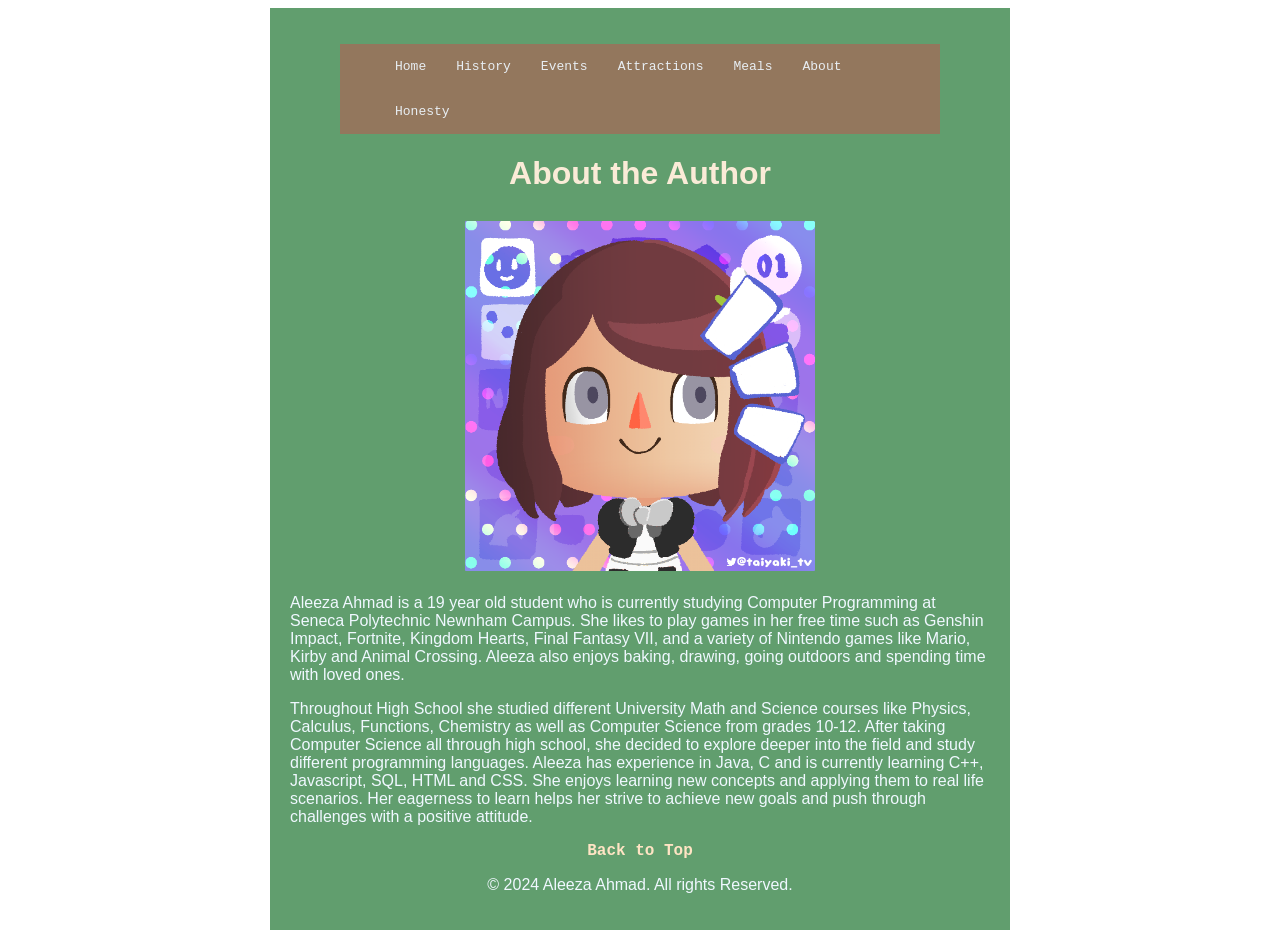
<file: src/about.html>
<!-- Create your About page here. Tell us about the author (you!) -->
<!doctype html>
<html lang="en-ca">

<head>
  <meta charset="UTF-8" />
  <link rel="stylesheet" href="./styles.css" />
  <meta name="viewport" content="width=device-width, initial-scale=1.0" />
  <title>About</title>
  <link rel="icon" href="./images/leaf_icon.png" type="./image/icon type" />
</head>

<body>
  <header>
    <nav class="navbar">
      <ul>
        <li><a href="./index.html">Home</a></li>
        <li><a href="./history.html">History</a></li>
        <li><a href="./events.html">Events</a></li>
        <li><a href="./attractions.html">Attractions</a></li>
        <li><a href="./food.html">Meals</a></li>
        <li><a href="./about.html">About</a></li>
        <li><a href="./honesty.html">Honesty</a></li>
      </ul>
    </nav>
  </header>
  <h1>About the Author</h1>

  <img class="about-img" src="./images/am_player.png" alt="Image of Aleeza as an Animal Crossing Player" />

  <p>
    Aleeza Ahmad is a 19 year old student who is currently studying Computer Programming at Seneca
    Polytechnic Newnham Campus. She likes to play games in her free time such as Genshin Impact,
    Fortnite, Kingdom Hearts, Final Fantasy VII, and a variety of Nintendo games like Mario, Kirby
    and Animal Crossing. Aleeza also enjoys baking, drawing, going outdoors and spending time with
    loved ones.
  </p>
  <p>
    Throughout High School she studied different University Math and Science courses like Physics,
    Calculus, Functions, Chemistry as well as Computer Science from grades 10-12. After taking
    Computer Science all through high school, she decided to explore deeper into the field and
    study different programming languages. Aleeza has experience in Java, C and is currently
    learning C++, Javascript, SQL, HTML and CSS. She enjoys learning new concepts and applying
    them to real life scenarios. Her eagerness to learn helps her strive to achieve new goals and
    push through challenges with a positive attitude.
  </p>
</body>
<footer>
  <a href="#">Back to Top</a>
  <p>&copy; 2024 Aleeza Ahmad. All rights Reserved.</p>
</footer>

</html>
</file>
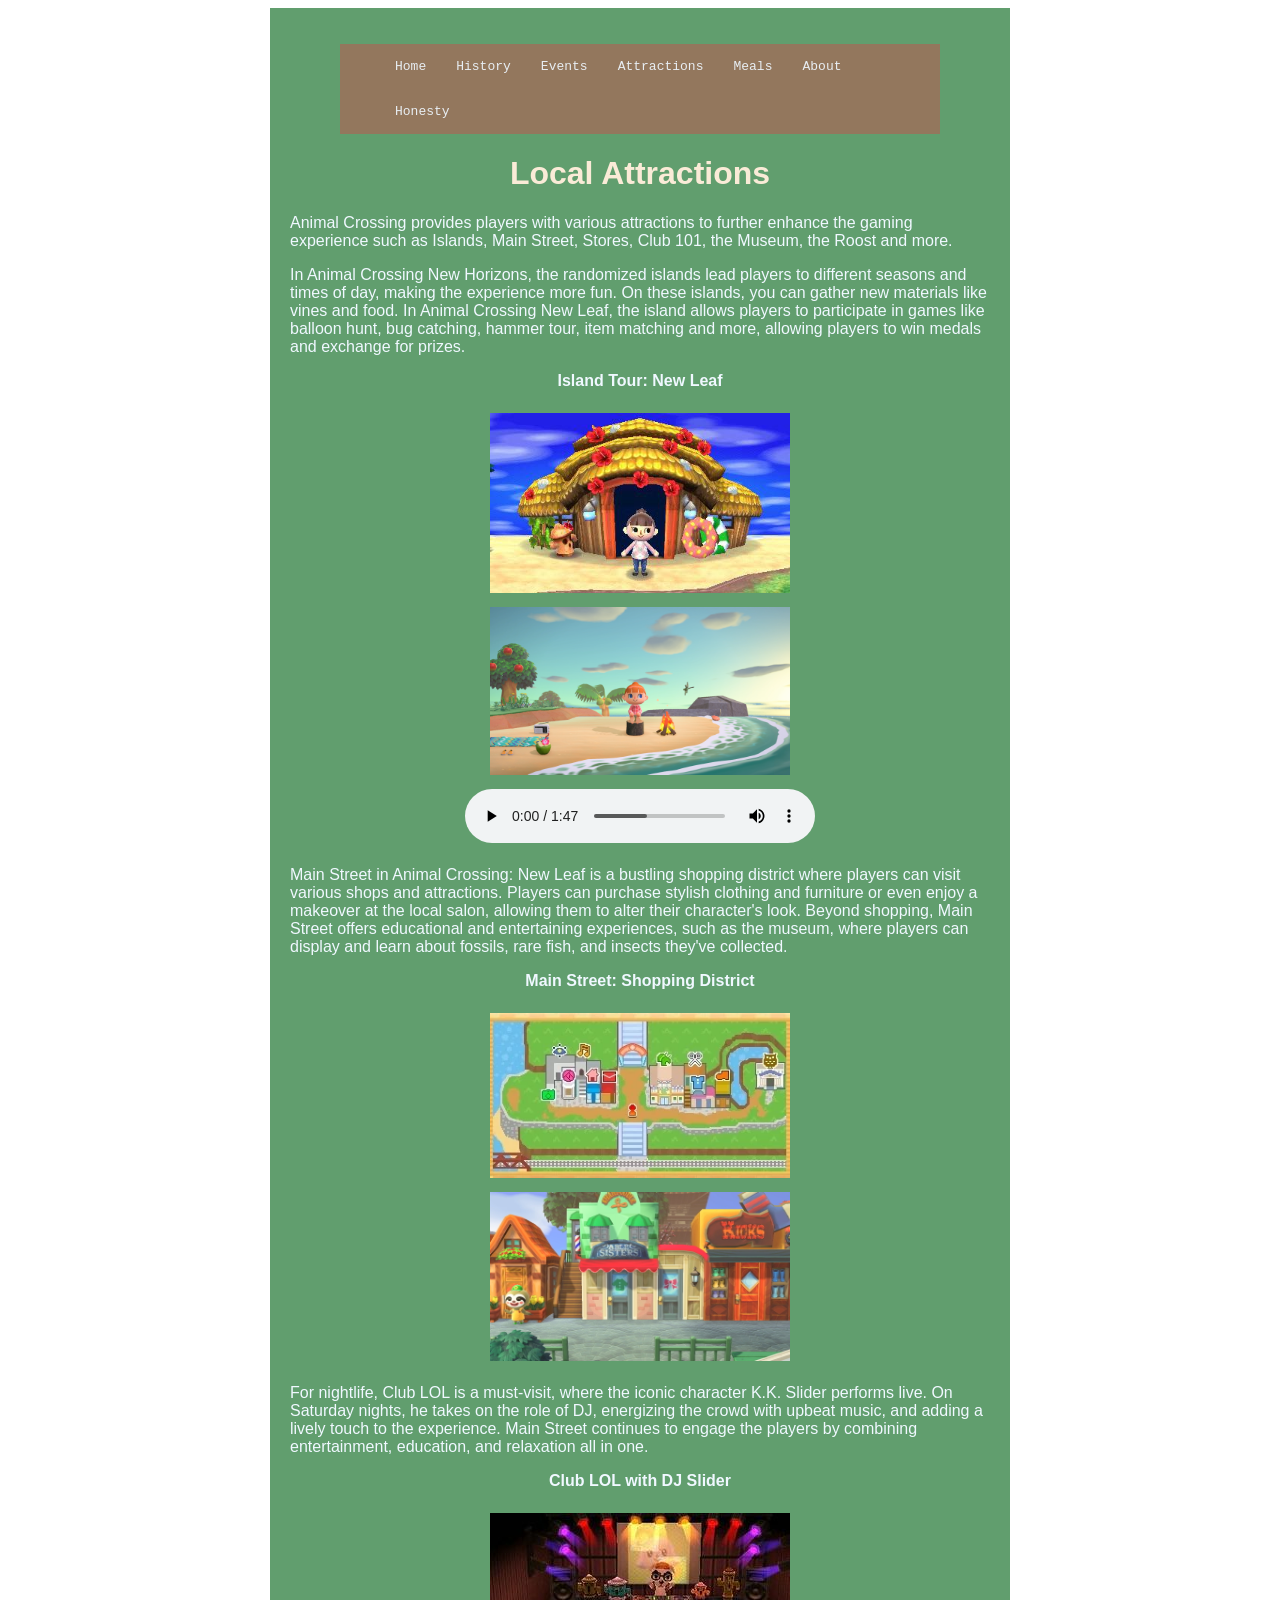
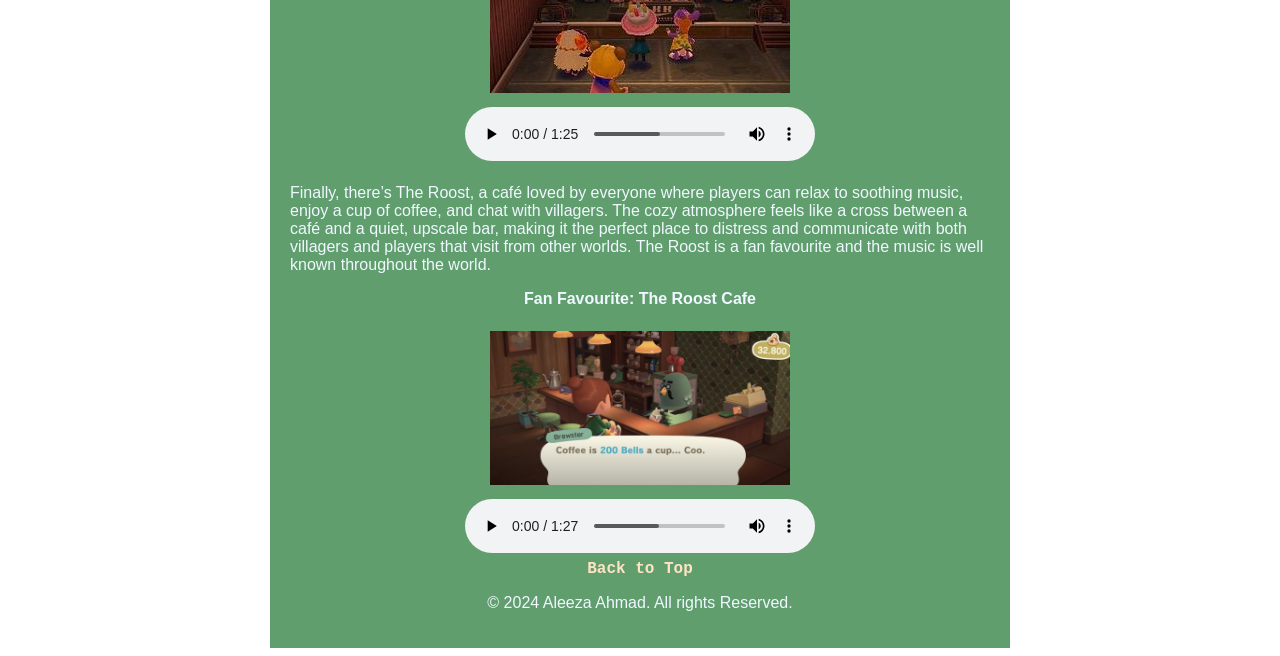
<file: src/attractions.html>
<!doctype html>
<html lang="en-ca">

<head>
  <meta charset="UTF-8" />
  <link rel="stylesheet" href="./styles.css" />
  <meta name="viewport" content="width=device-width, initial-scale=1.0" />
  <title>Animal Crossing Attractions</title>
  <link rel="icon" href="./images/leaf_icon.png" type="./image/icon type" />
</head>

<body>
  <header>
    <nav class="navbar">
      <ul>
        <li><a href="./index.html">Home</a></li>
        <li><a href="./history.html">History</a></li>
        <li><a href="./events.html">Events</a></li>
        <li><a href="./attractions.html">Attractions</a></li>
        <li><a href="./food.html">Meals</a></li>
        <li><a href="./about.html">About</a></li>
        <li><a href="./honesty.html">Honesty</a></li>
      </ul>
    </nav>
  </header>
  <h1>Local Attractions</h1>
  <section class="attractions">
    <p>
      Animal Crossing provides players with various attractions to further enhance the gaming
      experience such as Islands, Main Street, Stores, Club 101, the Museum, the Roost and more.
    </p>

    <p>
      In Animal Crossing New Horizons, the randomized islands lead players to different seasons
      and times of day, making the experience more fun. On these islands, you can gather new
      materials like vines and food. In Animal Crossing New Leaf, the island allows players to
      participate in games like balloon hunt, bug catching, hammer tour, item matching and more,
      allowing players to win medals and exchange for prizes.
    </p>
    <p class="img-caption">Island Tour: New Leaf</p>
    <img src="./images/island.jpg" alt="Image of Island Tour 1" />
    <img src="./images/island2.png" alt="Image of Island Tour 2" />
    <audio controls>
      <source src="./Tortimer Island (Day) - Animal Crossing_ New Leaf.mp3" type="audio/mpeg" />
    </audio>
    <p>
      Main Street in Animal Crossing: New Leaf is a bustling shopping district where players can
      visit various shops and attractions. Players can purchase stylish clothing and furniture or
      even enjoy a makeover at the local salon, allowing them to alter their character's look.
      Beyond shopping, Main Street offers educational and entertaining experiences, such as the
      museum, where players can display and learn about fossils, rare fish, and insects they've
      collected.
    </p>
    <p class="img-caption">Main Street: Shopping District</p>

    <img src="./images/Main_street1.webp" alt="Main Street" />
    <img src="./images/main_street2.jpg_large" alt="Main Street 2" />

    <p>
      For nightlife, Club LOL is a must-visit, where the iconic character K.K. Slider performs
      live. On Saturday nights, he takes on the role of DJ, energizing the crowd with upbeat
      music, and adding a lively touch to the experience. Main Street continues to engage the
      players by combining entertainment, education, and relaxation all in one.
    </p>
    <p class="img-caption">Club LOL with DJ Slider</p>

    <img src="./images/clublol.jpg" alt="Club  LOL" />
    <audio controls>
      <source src="./Club LOL - Animal Crossing_ New Leaf.mp3" type="audio/mpeg" />
    </audio>

    <p>
      Finally, there’s The Roost, a café loved by everyone where players can relax to soothing
      music, enjoy a cup of coffee, and chat with villagers. The cozy atmosphere feels like a
      cross between a café and a quiet, upscale bar, making it the perfect place to distress and
      communicate with both villagers and players that visit from other worlds. The Roost is a fan
      favourite and the music is well known throughout the world.
    </p>
    <p class="img-caption">Fan Favourite: The Roost Cafe</p>

    <img src="./images/roost_image.webp" alt="Roost Cafe" />
    <audio controls>
      <source src="./The Roost  Animal Crossing New Horizons OST.mp3" type="audio/mpeg" />
    </audio>
  </section>
</body>
<footer>
  <a href="#">Back to Top</a>
  <p>&copy; 2024 Aleeza Ahmad. All rights Reserved.</p>
</footer>

</html>
</file>
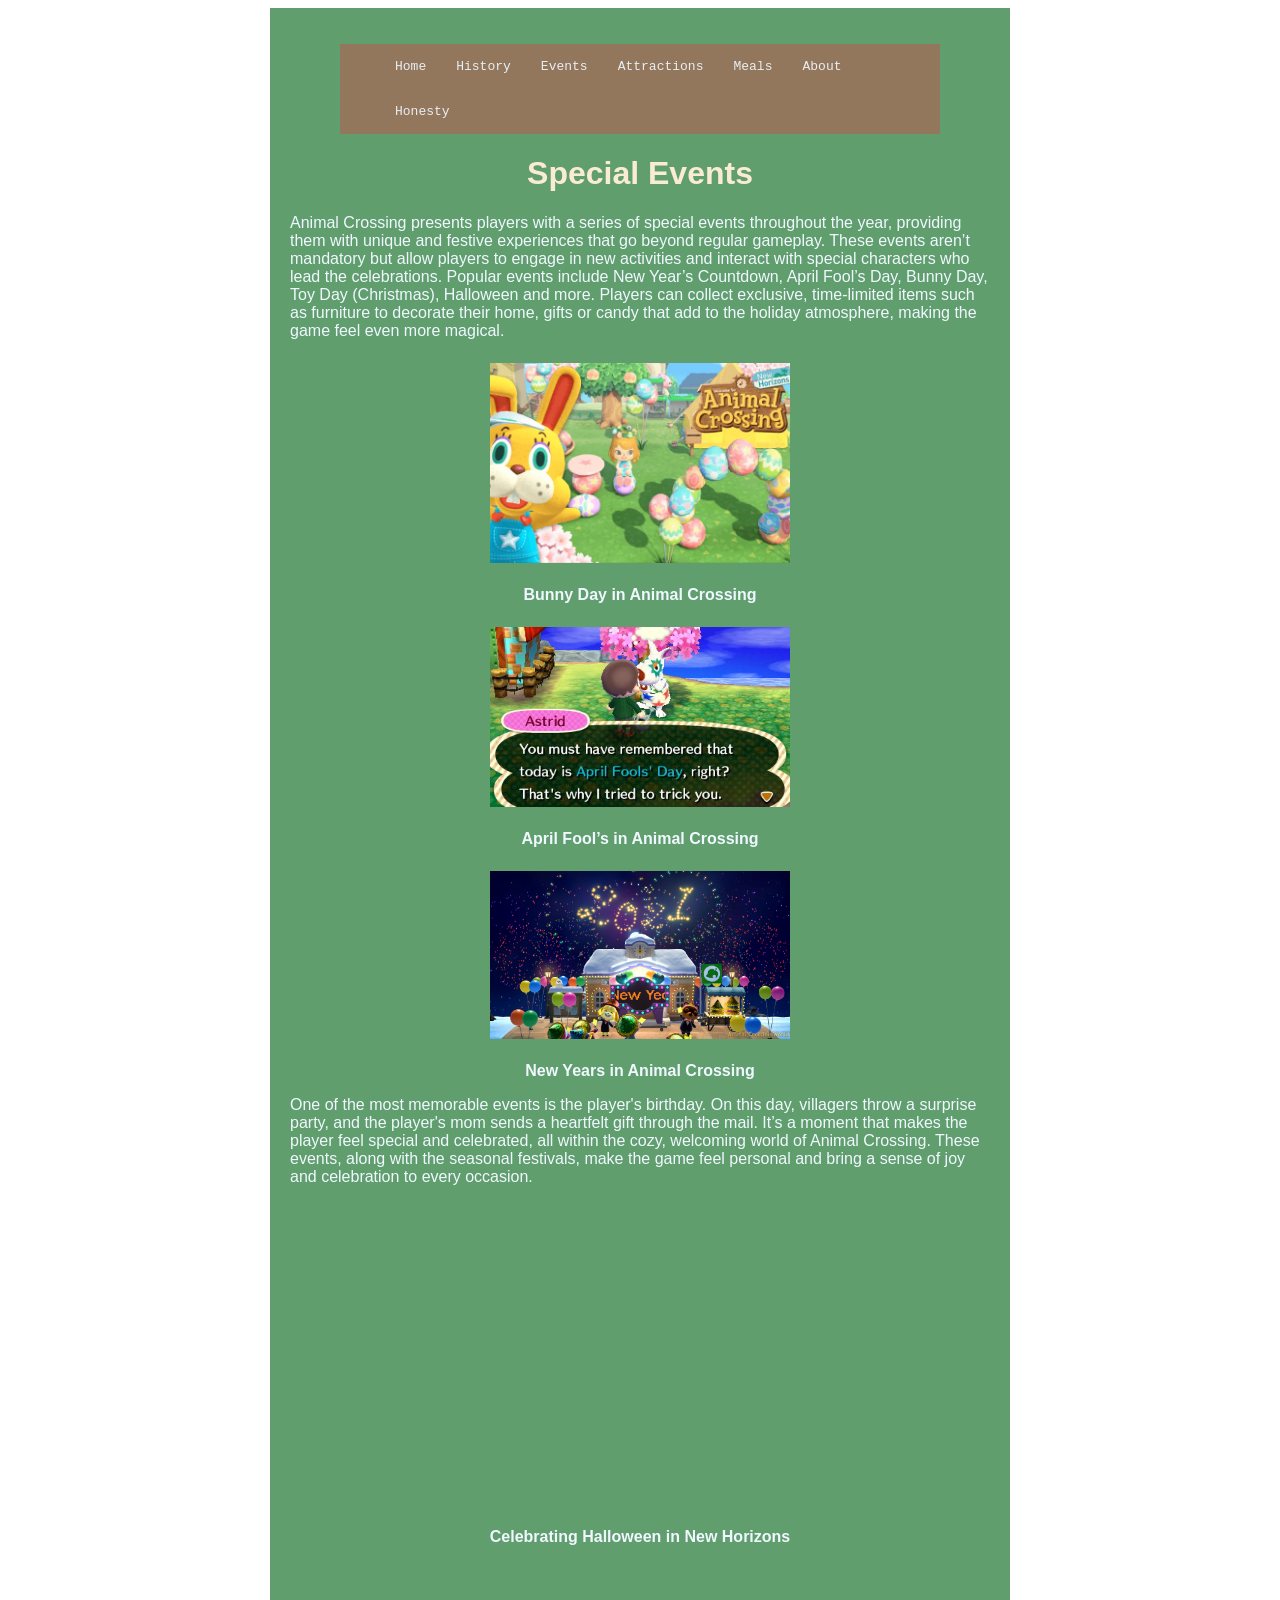
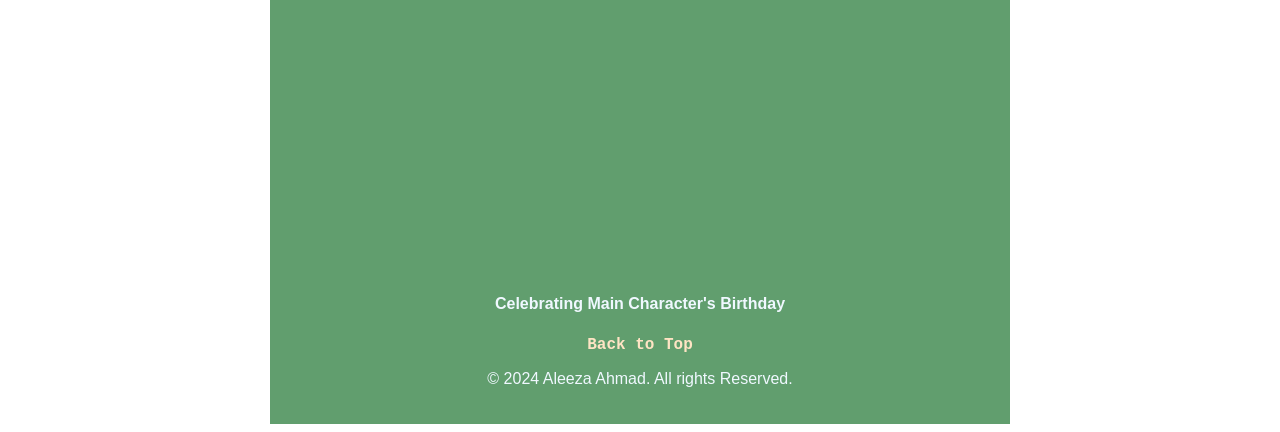
<file: src/events.html>
<!doctype html>
<html lang="en-ca">

<head>
  <meta charset="UTF-8" />
  <link rel="stylesheet" href="./styles.css" />
  <meta name="viewport" content="width=device-width, initial-scale=1.0" />
  <title>Animal Crossing Events</title>
  <link rel="icon" href="./images/leaf_icon.png" type="./image/icon type" />
</head>

<body>
  <header>
    <nav class="navbar">
      <ul>
        <li><a href="./index.html">Home</a></li>
        <li><a href="./history.html">History</a></li>
        <li><a href="./events.html">Events</a></li>
        <li><a href="./attractions.html">Attractions</a></li>
        <li><a href="./food.html">Meals</a></li>
        <li><a href="./about.html">About</a></li>
        <li><a href="./honesty.html">Honesty</a></li>
      </ul>
    </nav>
  </header>
  <h1>Special Events</h1>
  <section class="event">
    <p>
      Animal Crossing presents players with a series of special events throughout the year,
      providing them with unique and festive experiences that go beyond regular gameplay. These
      events aren’t mandatory but allow players to engage in new activities and interact with
      special characters who lead the celebrations. Popular events include New Year’s Countdown,
      April Fool’s Day, Bunny Day, Toy Day (Christmas), Halloween and more. Players can collect
      exclusive, time-limited items such as furniture to decorate their home, gifts or candy that
      add to the holiday atmosphere, making the game feel even more magical.
    </p>

    <img src="./images/bunny_day.png" alt="Bunny Day in Animal Crossing" />
    <p class="img-caption">Bunny Day in Animal Crossing</p>
    <img src="./images/april_fools.jpg" alt="April Fool’s in Animal Crossing" />
    <p class="img-caption">April Fool’s in Animal Crossing</p>
    <img src="./images/new_year.jpg" alt="New Years in Animal Crossing" />
    <p class="img-caption">New Years in Animal Crossing</p>

    <p>
      One of the most memorable events is the player's birthday. On this day, villagers throw a
      surprise party, and the player's mom sends a heartfelt gift through the mail. It’s a moment
      that makes the player feel special and celebrated, all within the cozy, welcoming world of
      Animal Crossing. These events, along with the seasonal festivals, make the game feel
      personal and bring a sense of joy and celebration to every occasion.
    </p>

    <figure>
      <iframe width="560" height="315" src="https://www.youtube.com/embed/rmgN42ewTtE?si=pR4RWNOjRxXmE7Jj"
        title="YouTube video player" frameborder="0" allow="autoplay; encrypted-media; picture-in-picture; web-share"
        referrerpolicy="strict-origin-when-cross-origin" allowfullscreen></iframe>
      <figcaption>Celebrating Halloween in New Horizons</figcaption>
    </figure>
    <figure>
      <iframe width="560" height="315" src="https://www.youtube.com/embed/BD_96dVYw8k?si=TMLzM1CUwkLiiNn1"
        title="YouTube video player" frameborder="0" allow="autoplay; encrypted-media; picture-in-picture; web-share"
        referrerpolicy="strict-origin-when-cross-origin" allowfullscreen></iframe>
      <figcaption>Celebrating Main Character's Birthday</figcaption>
    </figure>
  </section>
</body>
<footer>
  <a href="#">Back to Top</a>
  <p>&copy; 2024 Aleeza Ahmad. All rights Reserved.</p>
</footer>

</html>
</file>
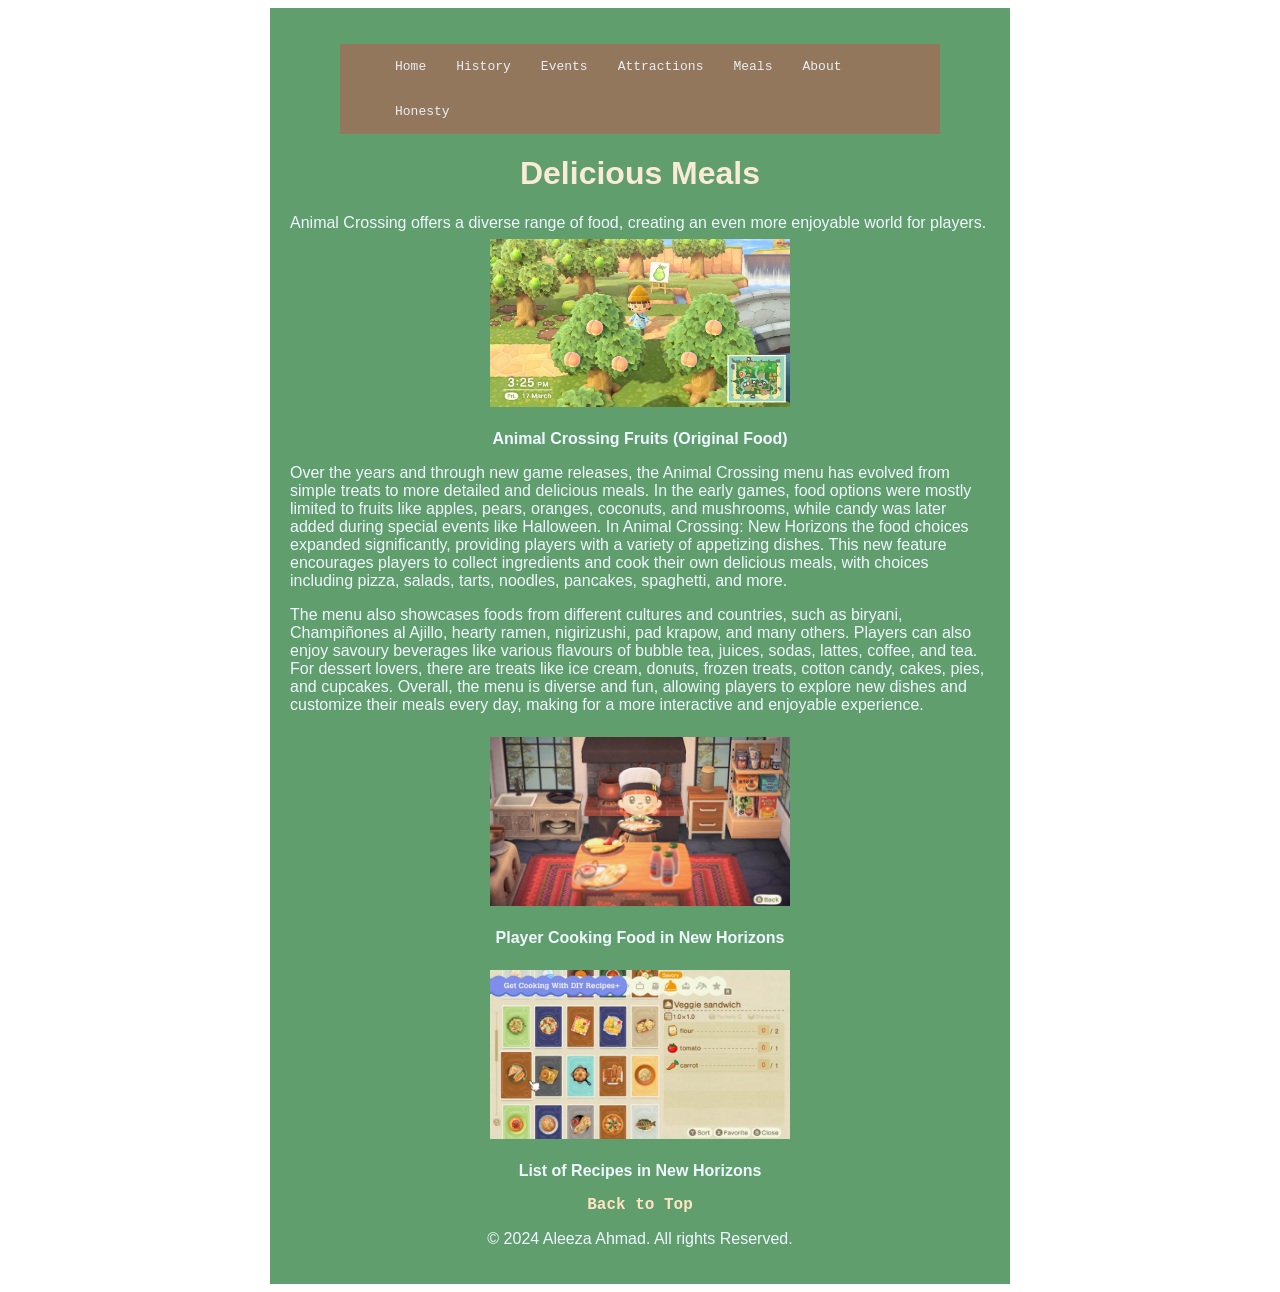
<file: src/food.html>
<!doctype html>
<html lang="en-ca">

<head>
  <meta charset="UTF-8" />
  <link rel="stylesheet" href="./styles.css" />
  <meta name="viewport" content="width=device-width, initial-scale=1.0" />
  <title>Animal Crossing Food</title>
  <link rel="icon" href="./images/leaf_icon.png" type="./image/icon type" />
</head>

<body>
  <header>
    <nav class="navbar">
      <ul>
        <li><a href="./index.html">Home</a></li>
        <li><a href="./history.html">History</a></li>
        <li><a href="./events.html">Events</a></li>
        <li><a href="./attractions.html">Attractions</a></li>
        <li><a href="./food.html">Meals</a></li>
        <li><a href="./about.html">About</a></li>
        <li><a href="./honesty.html">Honesty</a></li>
      </ul>
    </nav>
  </header>
  <h1>Delicious Meals</h1>
  <section class="meals">
    <p>
      Animal Crossing offers a diverse range of food, creating an even more enjoyable world for
      players. <img src="./images/fruits.webp" alt="fruits" />
    </p>

    <p class="img-caption">Animal Crossing Fruits (Original Food)</p>
    <p>
      Over the years and through new game releases, the Animal Crossing menu has evolved from
      simple treats to more detailed and delicious meals. In the early games, food options were
      mostly limited to fruits like apples, pears, oranges, coconuts, and mushrooms, while candy
      was later added during special events like Halloween. In Animal Crossing: New Horizons the
      food choices expanded significantly, providing players with a variety of appetizing dishes.
      This new feature encourages players to collect ingredients and cook their own delicious
      meals, with choices including pizza, salads, tarts, noodles, pancakes, spaghetti, and more.
    </p>

    <p>
      The menu also showcases foods from different cultures and countries, such as biryani,
      Champiñones al Ajillo, hearty ramen, nigirizushi, pad krapow, and many others. Players can
      also enjoy savoury beverages like various flavours of bubble tea, juices, sodas, lattes,
      coffee, and tea. For dessert lovers, there are treats like ice cream, donuts, frozen treats,
      cotton candy, cakes, pies, and cupcakes. Overall, the menu is diverse and fun, allowing
      players to explore new dishes and customize their meals every day, making for a more
      interactive and enjoyable experience.
    </p>
    <img src="./images/cooking.jpg" alt="Cooking" />
    <p class="img-caption">Player Cooking Food in New Horizons</p>
    <img src="./images/cooking2.jpg_large" alt="Cooking 2" />
    <p class="img-caption">List of Recipes in New Horizons</p>
  </section>
</body>
<footer>
  <a href="#">Back to Top</a>
  <p>&copy; 2024 Aleeza Ahmad. All rights Reserved.</p>
</footer>

</html>
</file>
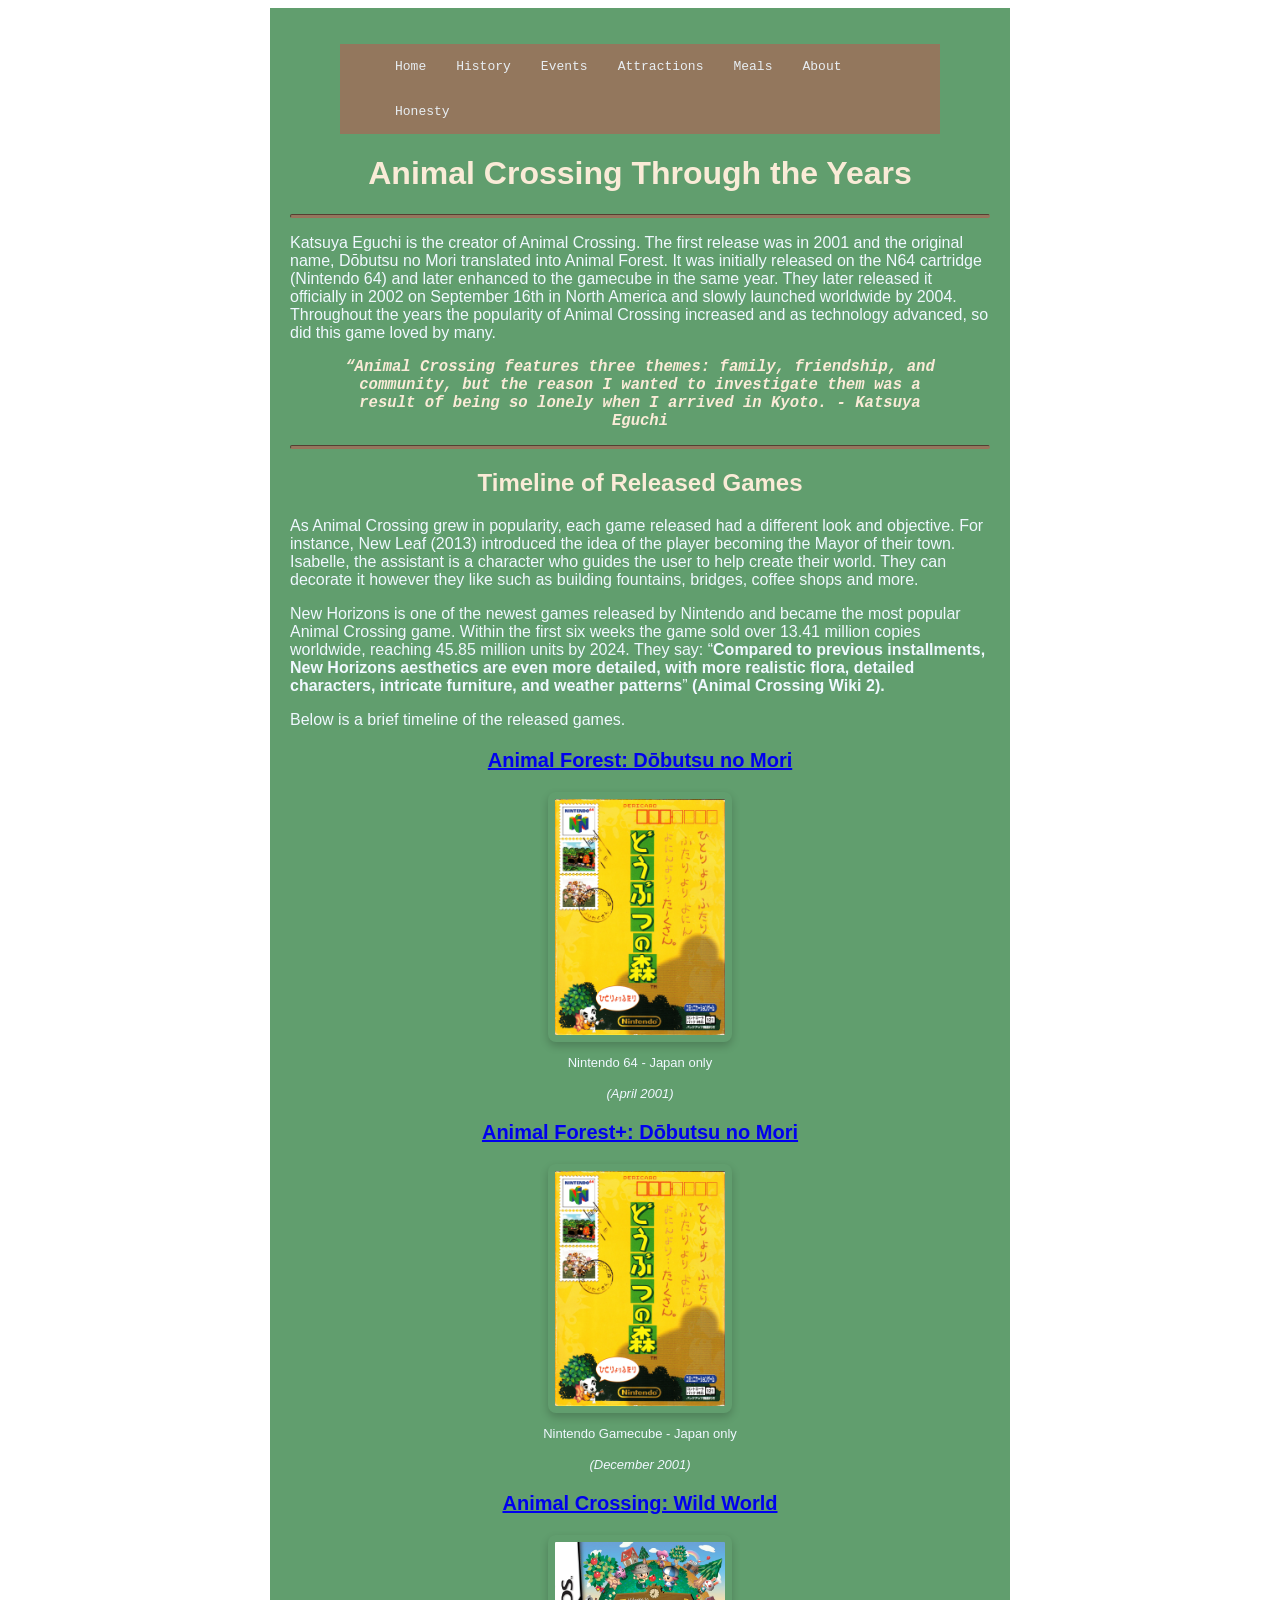
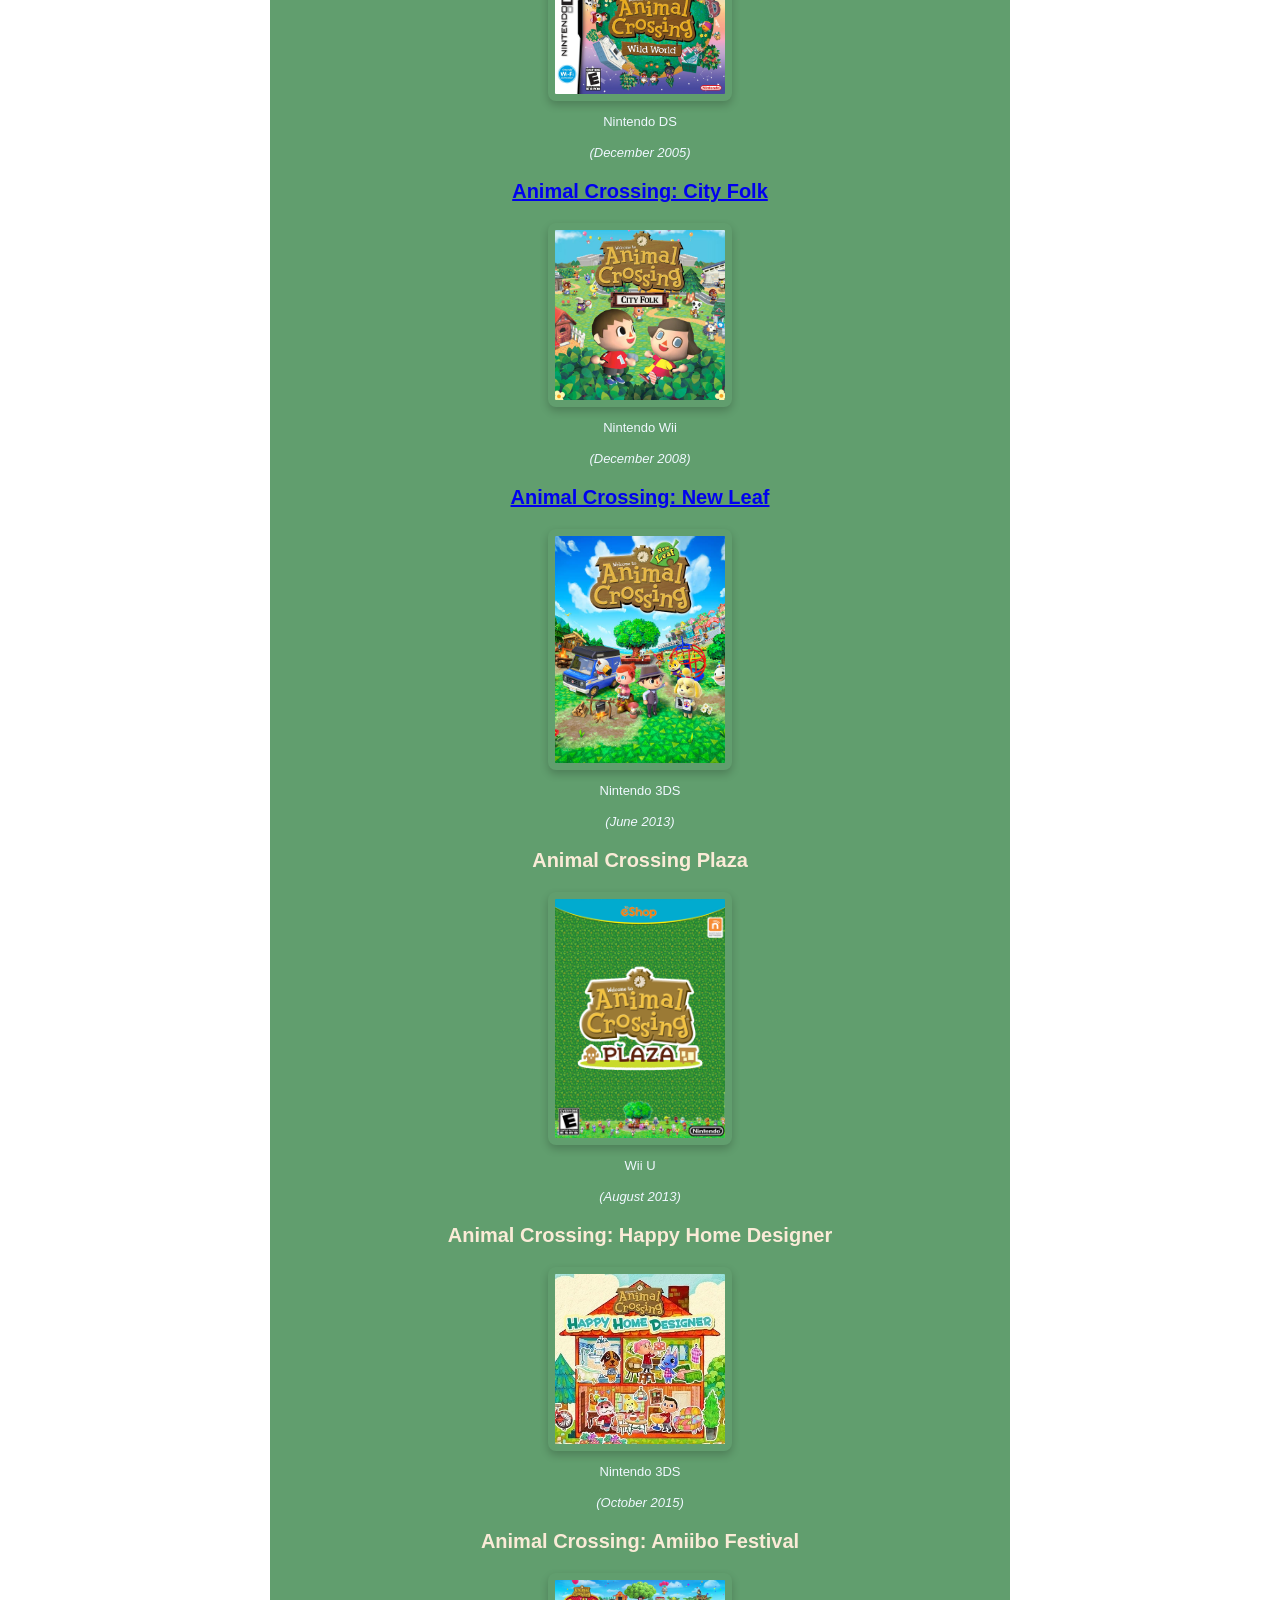
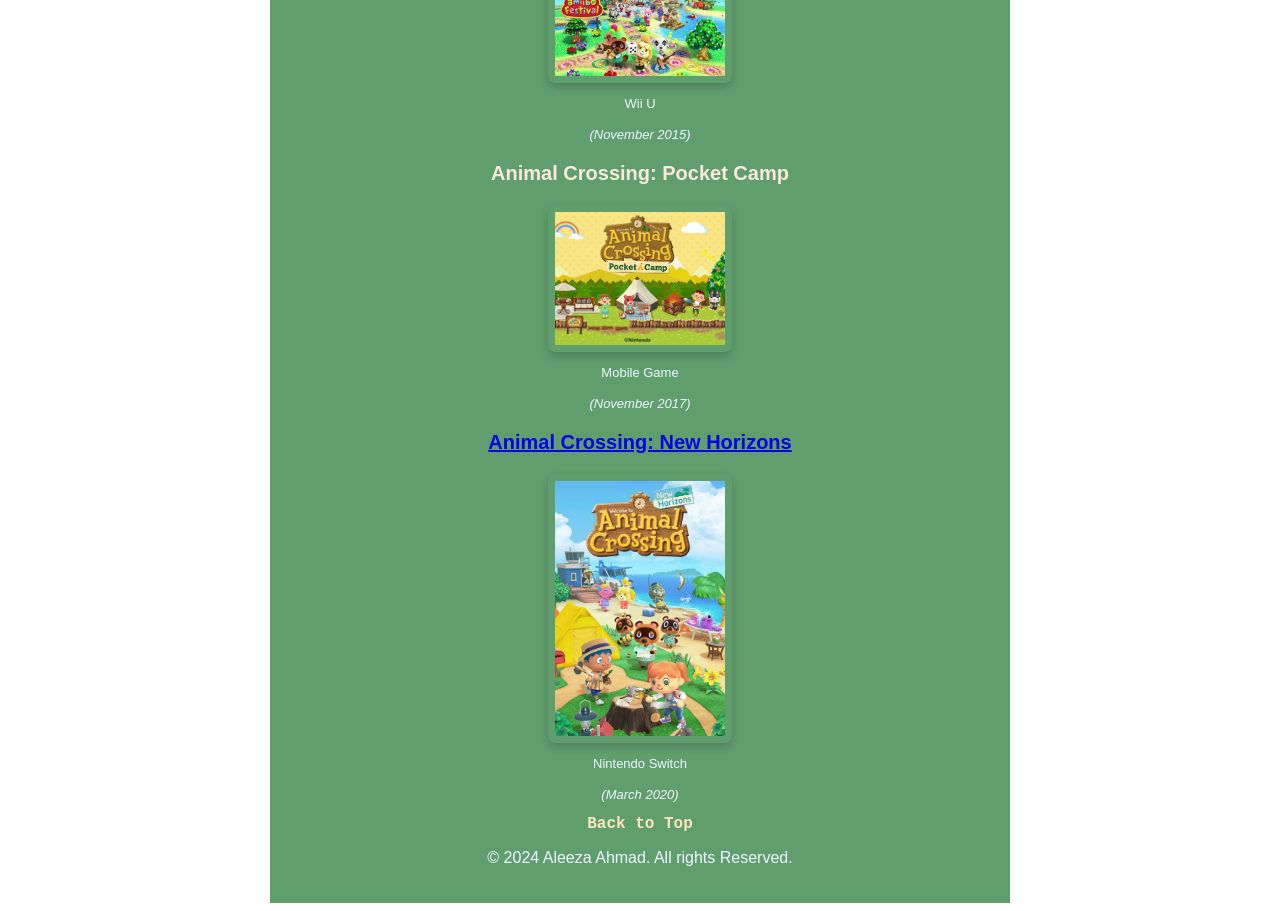
<file: src/history.html>
<!doctype html>
<html lang="en-ca">

<head>
  <meta charset="UTF-8" />
  <meta name="viewport" content="width=device-width, initial-scale=1.0" />
  <link rel="stylesheet" href="./styles.css" />
  <link rel="icon" href="./images/leaf_icon.png" type="./image/icon type" />
  <title>Animal Crossing History</title>
</head>

<body>
  <header>
    <nav class="navbar">
      <ul>
        <li><a href="./index.html">Home</a></li>
        <li><a href="./history.html">History</a></li>
        <li><a href="./events.html">Events</a></li>
        <li><a href="./attractions.html">Attractions</a></li>
        <li><a href="./food.html">Meals</a></li>
        <li><a href="./about.html">About</a></li>
        <li><a href="./honesty.html">Honesty</a></li>
      </ul>
    </nav>
  </header>
  <h1>Animal Crossing Through the Years</h1>
  <hr />
  <section>
    <article>
      <p>
        Katsuya Eguchi is the creator of Animal Crossing. The first release was in 2001 and the original
        name, Dōbutsu no Mori translated into Animal Forest. It was initially released on the N64 cartridge
        (Nintendo 64) and later enhanced to the gamecube in the same year. They later released it
        officially in 2002 on September 16th in North America and slowly launched worldwide by
        2004. Throughout the years the popularity of Animal Crossing increased and as technology
        advanced, so did this game loved by many.
      </p>
      <blockquote>
        “Animal Crossing features three themes: family, friendship, and community, but the reason
        I wanted to investigate them was a result of being so lonely when I arrived in Kyoto. -
        Katsuya Eguchi
      </blockquote>
    </article>
  </section>
  <hr />
  <section class="timeline">
    <h2>Timeline of Released Games</h2>
    <p>
      As Animal Crossing grew in popularity, each game released had a different look and
      objective. For instance, New Leaf (2013) introduced the idea of the player becoming the
      Mayor of their town. Isabelle, the assistant is a character who guides the user to help
      create their world. They can decorate it however they like such as building fountains,
      bridges, coffee shops and more.
    </p>

    <p>
      New Horizons is one of the newest games released by Nintendo and became the most popular
      Animal Crossing game. Within the first six weeks the game sold over 13.41 million copies
      worldwide, reaching 45.85 million units by 2024. They say:
      <q><strong>Compared to previous installments, New Horizons aesthetics are even more detailed, with
          more realistic flora, detailed characters, intricate furniture, and weather patterns</q>
      (Animal Crossing Wiki 2).
      </strong>
    </p>

    <p>Below is a brief timeline of the released games.</p>

    <article class="timeline-item">
      <h3>
        <a href="https://animalcrossing.fandom.com/wiki/D%C5%8Dbutsu_no_Mori_(game)" target="_blank">Animal Forest:
          Dōbutsu no Mori</a>
      </h3>
      <img class="timeline-img" src="./images/animal_forest.webp" alt="Animal Forest Img" />
      <p class="gametype">Nintendo 64 - Japan only</p>
      <p></p>
      <p class="release-date">(April 2001)</p>
    </article>

    <article class="timeline-item">
      <h3>
        <a href="https://animalcrossing.fandom.com/wiki/D%C5%8Dbutsu_no_Mori_(game)" target="_blank">Animal Forest+:
          Dōbutsu no Mori</a>
      </h3>
      <img class="timeline-img" src="./images/animal_forest.webp" alt="Animal Forest Img" />
      <p class="gametype">Nintendo Gamecube - Japan only</p>
      <p></p>
      <p class="release-date">(December 2001)</p>
    </article>

    <article class="timeline-item">
      <h3>
        <a href="https://animalcrossing.fandom.com/wiki/Animal_Crossing:_Wild_World" target="_blank">Animal Crossing:
          Wild World</a>
      </h3>
      <img class="timeline-img" src="./images/Animal_Crossing_Wild_World.webp" alt="Wild World Img" />
      <p class="gametype">Nintendo DS</p>
      <p></p>
      <p class="release-date">(December 2005)</p>
    </article>

    <article class="timeline-item">
      <h3>
        <a href="https://animalcrossing.fandom.com/wiki/Animal_Crossing:_City_Folk" target="_blank">Animal Crossing:
          City Folk</a>
      </h3>
      <img class="timeline-img" src="./images/city_folk.jpg" alt="Animal Forest Img" />
      <p class="gametype">Nintendo Wii</p>
      <p></p>
      <p class="release-date">(December 2008)</p>
    </article>

    <article class="timeline-item">
      <h3>
        <a href="https://animalcrossing.fandom.com/wiki/Animal_Crossing:_New_Leaf" target="_blank">Animal Crossing: New
          Leaf</a>
      </h3>
      <img class="timeline-img" src="./images/new_leaf.jpeg" alt="New Leaf Image" />
      <p class="gametype">Nintendo 3DS</p>
      <p></p>
      <p class="release-date">(June 2013)</p>
    </article>

    <article class="timeline-item">
      <h3 class="secondary-game">Animal Crossing Plaza</h3>
      <img class="timeline-img" src="./images/plaza.jpg" alt="Plaza Image" />
      <p class="gametype">Wii U</p>
      <p></p>
      <p class="release-date">(August 2013)</p>
    </article>

    <article class="timeline-item">
      <h3 class="secondary-game">Animal Crossing: Happy Home Designer</h3>
      <img class="timeline-img" src="./images/happy_home_designer.png" alt="Happy Home Designer Image" />
      <p class="gametype">Nintendo 3DS</p>
      <p></p>
      <p class="release-date">(October 2015)</p>
    </article>

    <article class="timeline-item">
      <h3 class="secondary-game">Animal Crossing: Amiibo Festival</h3>
      <img class="timeline-img" src="./images/amiibo_festival.webp" alt="Amiibo Festival Image" />
      <p class="gametype">Wii U</p>
      <p></p>
      <p class="release-date">(November 2015)</p>
    </article>

    <article class="timeline-item">
      <h3 class="secondary-game">Animal Crossing: Pocket Camp</h3>
      <img class="timeline-img" src="./images/pocket_camp.jpg" alt="Pocket Camp Image" />
      <p class="gametype">Mobile Game</p>
      <p></p>
      <p class="release-date">(November 2017)</p>
    </article>

    <article class="timeline-item">
      <h3>
        <a href="https://animalcrossing.fandom.com/wiki/Animal_Crossing:_New_Horizons" target="_blank">Animal Crossing:
          New Horizons</a>
      </h3>
      <img class="timeline-img" src="./images/new_horizons.jpeg" alt="New Horizons Image" />
      <p class="gametype">Nintendo Switch</p>
      <p></p>
      <p class="release-date">(March 2020)</p>
    </article>
  </section>
</body>
<footer>
  <a href="#">Back to Top</a>
  <p>&copy; 2024 Aleeza Ahmad. All rights Reserved.</p>
</footer>

</html>
</file>
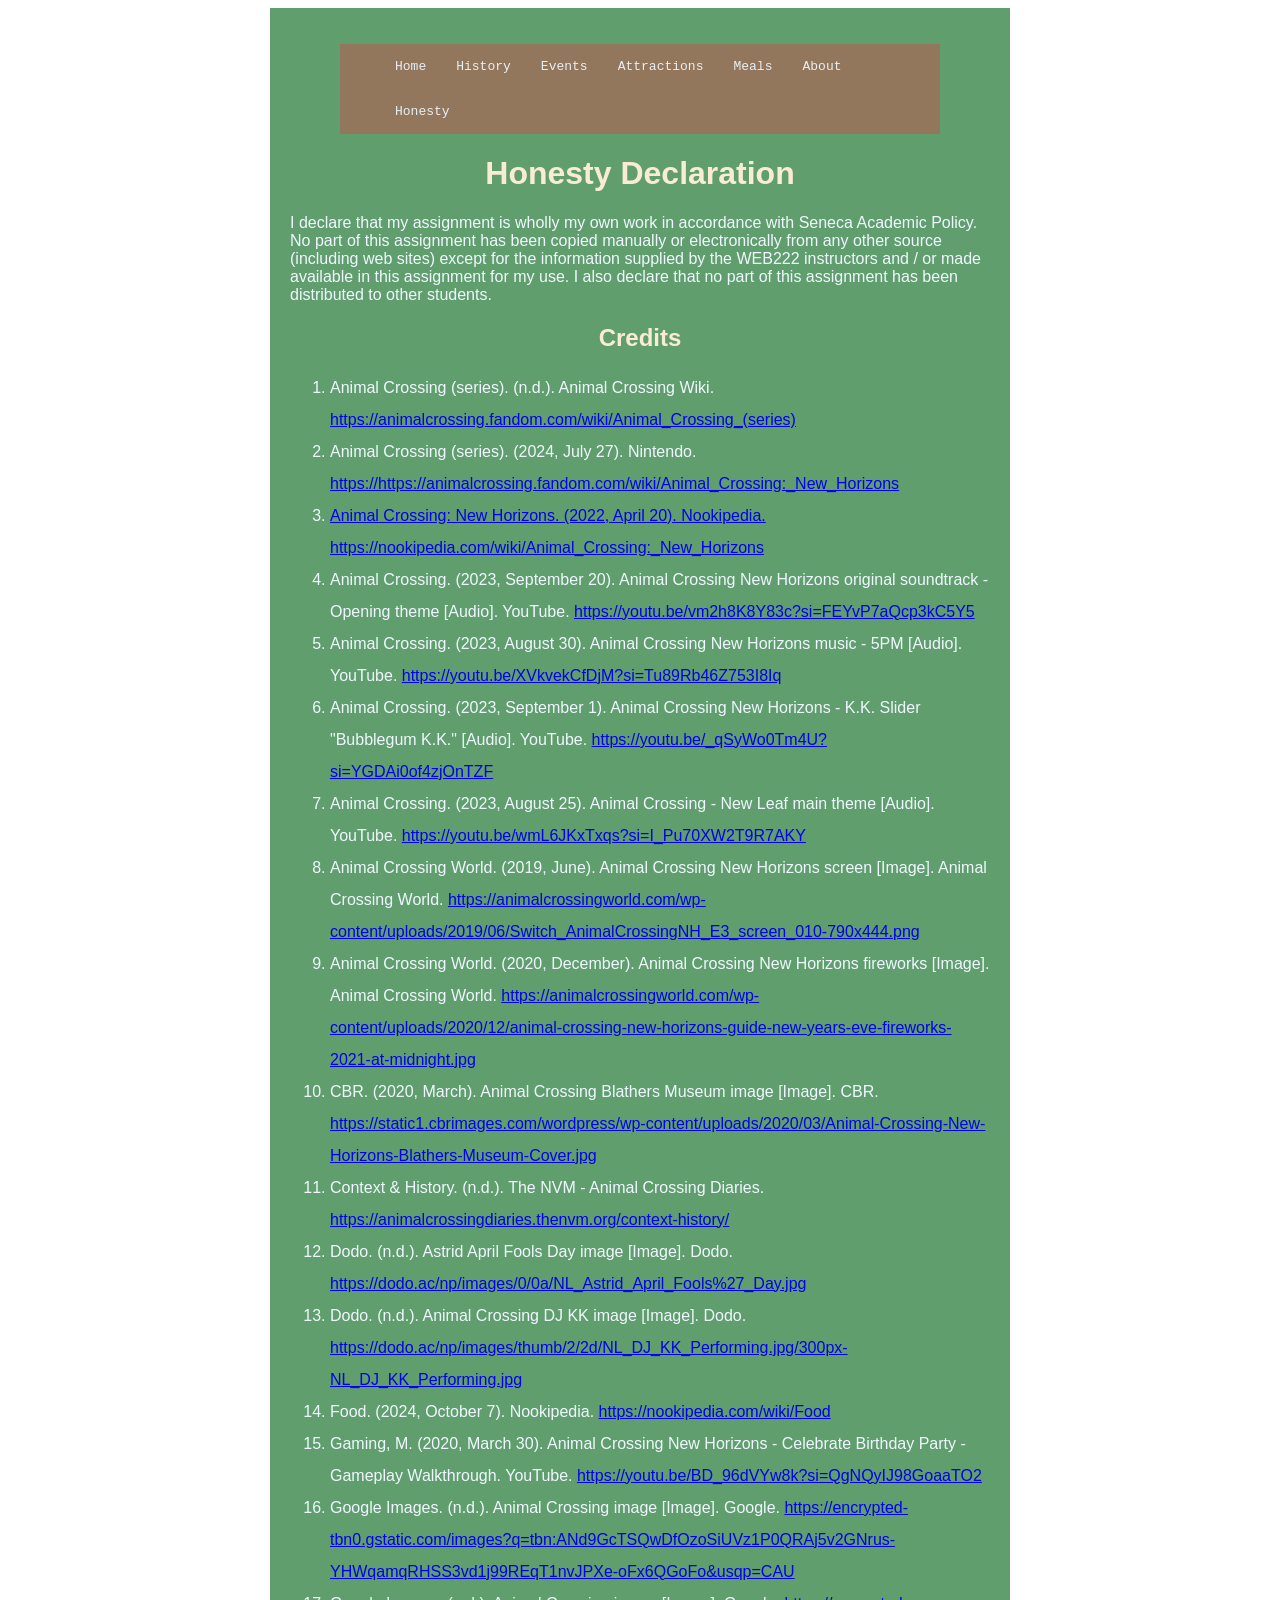
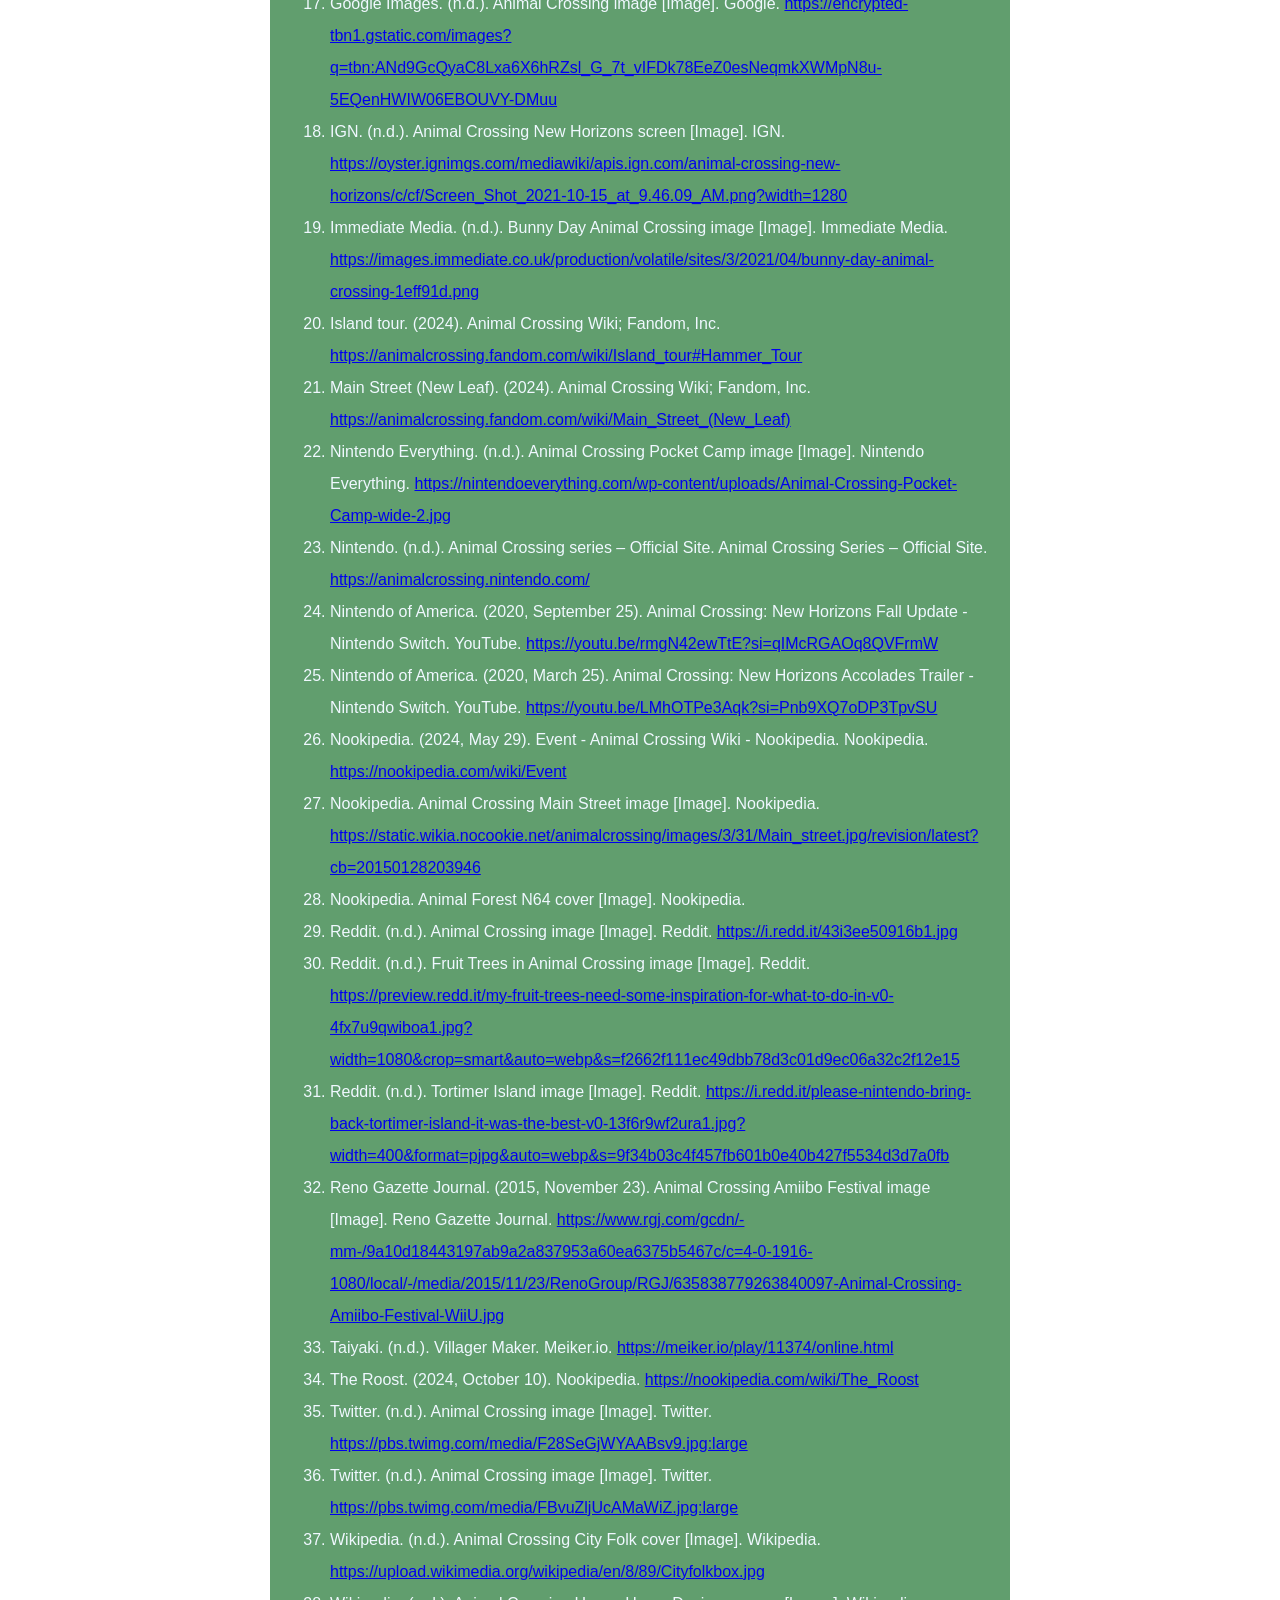
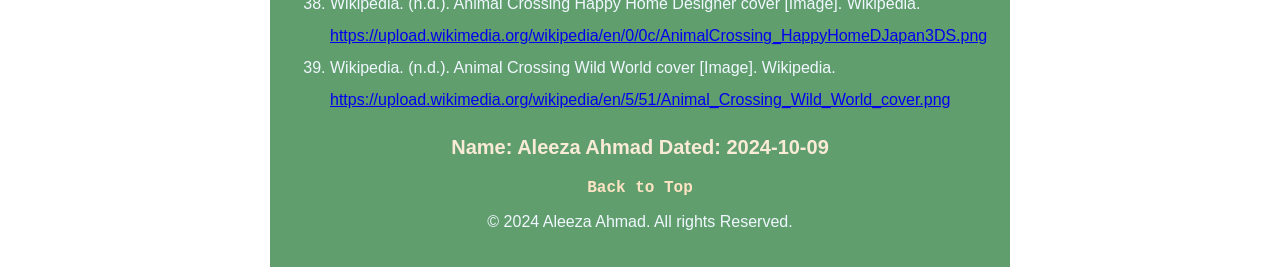
<file: src/honesty.html>
<!-- Your Honest page should go here.  Use the following info in your page, but convert it to proper HTML:
 
  Credits

  Include proper links, citations, references, etc to any material you have used in the site.

-->
<!doctype html>
<html lang="en-ca">

<head>
  <meta charset="UTF-8" />
  <link rel="stylesheet" href="./styles.css" />
  <meta name="viewport" content="width=device-width, initial-scale=1.0" />
  <title>Animal Crossing</title>
  <link rel="icon" href="./images/leaf_icon.png" type="./image/icon type" />
</head>

<body>
  <header>
    <nav class="navbar">
      <ul>
        <li><a href="./index.html">Home</a></li>
        <li><a href="./history.html">History</a></li>
        <li><a href="./events.html">Events</a></li>
        <li><a href="./attractions.html">Attractions</a></li>
        <li><a href="./food.html">Meals</a></li>
        <li><a href="./about.html">About</a></li>
        <li><a href="./honesty.html">Honesty</a></li>
      </ul>
    </nav>
  </header>
  <h1>Honesty Declaration</h1>
  <main>
    <section>
      <p>
        I declare that my assignment is wholly my own work in accordance with Seneca Academic
        Policy. No part of this assignment has been copied manually or electronically from any
        other source (including web sites) except for the information supplied by the WEB222
        instructors and / or made available in this assignment for my use. I also declare that no
        part of this assignment has been distributed to other students.
      </p>
    </section>

    <section class="references">
      <h2>Credits</h2>
      <ol>
        <li>Animal Crossing (series). (n.d.). Animal Crossing Wiki. <a
            href=" https://animalcrossing.fandom.com/wiki/Animal_Crossing_(series)">
            https://animalcrossing.fandom.com/wiki/Animal_Crossing_(series)</a></li>
        <li>Animal Crossing (series). (2024, July 27). Nintendo. <a
            href="https://nintendo.fandom.com/wiki/Animal_Crossing_(series)">https://https://animalcrossing.fandom.com/wiki/Animal_Crossing:_New_Horizons
        </li>
        <li>Animal Crossing: New Horizons. (2022, April 20). Nookipedia. <a
            href="https://nookipedia.com/wiki/Animal_Crossing:_New_Horizons">https://nookipedia.com/wiki/Animal_Crossing:_New_Horizons</a>
        </li>
        <li>Animal Crossing. (2023, September 20). Animal Crossing New Horizons original soundtrack - Opening theme
          [Audio]. YouTube. <a
            href="https://youtu.be/vm2h8K8Y83c?si=FEYvP7aQcp3kC5Y5">https://youtu.be/vm2h8K8Y83c?si=FEYvP7aQcp3kC5Y5</a>
        </li>

        <li>Animal Crossing. (2023, August 30). Animal Crossing New Horizons music - 5PM [Audio]. YouTube. <a
            href="https://youtu.be/XVkvekCfDjM?si=Tu89Rb46Z753I8Iq">https://youtu.be/XVkvekCfDjM?si=Tu89Rb46Z753I8Iq</a>
        </li>

        <li>Animal Crossing. (2023, September 1). Animal Crossing New Horizons - K.K. Slider "Bubblegum K.K." [Audio].
          YouTube. <a href=" https://youtu.be/_qSyWo0Tm4U?si=YGDAi0of4zjOnTZF">
            https://youtu.be/_qSyWo0Tm4U?si=YGDAi0of4zjOnTZF</a></li>

        <li>Animal Crossing. (2023, August 25). Animal Crossing - New Leaf main theme [Audio]. YouTube. <a
            href="https://youtu.be/wmL6JKxTxqs?si=I_Pu70XW2T9R7AKY">https://youtu.be/wmL6JKxTxqs?si=I_Pu70XW2T9R7AKY</a>
        </li>

        <li>Animal Crossing World. (2019, June). Animal Crossing New Horizons screen [Image]. Animal Crossing World. <a
            href="https://animalcrossingworld.com/wp-content/uploads/2019/06/Switch_AnimalCrossingNH_E3_screen_010-790x444.png">https://animalcrossingworld.com/wp-content/uploads/2019/06/Switch_AnimalCrossingNH_E3_screen_010-790x444.png</a>
        </li>
        <li>Animal Crossing World. (2020, December). Animal Crossing New Horizons fireworks [Image]. Animal Crossing
          World. <a
            href=" https://animalcrossingworld.com/wp-content/uploads/2020/12/animal-crossing-new-horizons-guide-new-years-eve-fireworks-2021-at-midnight.jpg">
            https://animalcrossingworld.com/wp-content/uploads/2020/12/animal-crossing-new-horizons-guide-new-years-eve-fireworks-2021-at-midnight.jpg</a>
        </li>
        <li>CBR. (2020, March). Animal Crossing Blathers Museum image [Image]. CBR. <a
            href="https://static1.cbrimages.com/wordpress/wp-content/uploads/2020/03/Animal-Crossing-New-Horizons-Blathers-Museum-Cover.jpg">https://static1.cbrimages.com/wordpress/wp-content/uploads/2020/03/Animal-Crossing-New-Horizons-Blathers-Museum-Cover.jpg</a>
        </li>
        <li>Context & History. (n.d.). The NVM - Animal Crossing Diaries. <a
            href="https://animalcrossingdiaries.thenvm.org/context-history/">https://animalcrossingdiaries.thenvm.org/context-history/</a>
        </li>
        <li>Dodo. (n.d.). Astrid April Fools Day image [Image]. Dodo. <a
            href="https://dodo.ac/np/images/0/0a/NL_Astrid_April_Fools%27_Day.jpg">https://dodo.ac/np/images/0/0a/NL_Astrid_April_Fools%27_Day.jpg</a>
        </li>
        <li>Dodo. (n.d.). Animal Crossing DJ KK image [Image]. Dodo. <a
            href="https://dodo.ac/np/images/thumb/2/2d/NL_DJ_KK_Performing.jpg/300px-NL_DJ_KK_Performing.jpg">https://dodo.ac/np/images/thumb/2/2d/NL_DJ_KK_Performing.jpg/300px-NL_DJ_KK_Performing.jpg</a>
        </li>
        <li>Food. (2024, October 7). Nookipedia. <a
            href="https://nookipedia.com/wiki/Food">https://nookipedia.com/wiki/Food</a>
        <li>Gaming, M. (2020, March 30). Animal Crossing New Horizons - Celebrate Birthday Party - Gameplay Walkthrough.
          YouTube. <a
            href="https://youtu.be/BD_96dVYw8k?si=QgNQyIJ98GoaaTO2">https://youtu.be/BD_96dVYw8k?si=QgNQyIJ98GoaaTO2</a>
        </li>
        <li>Google Images. (n.d.). Animal Crossing image [Image]. Google. <a
            href="https://encrypted-tbn0.gstatic.com/images?q=tbn:ANd9GcTSQwDfOzoSiUVz1P0QRAj5v2GNrus-YHWqamqRHSS3vd1j99REqT1nvJPXe-oFx6QGoFo&usqp=CAU">https://encrypted-tbn0.gstatic.com/images?q=tbn:ANd9GcTSQwDfOzoSiUVz1P0QRAj5v2GNrus-YHWqamqRHSS3vd1j99REqT1nvJPXe-oFx6QGoFo&usqp=CAU</a>
        </li>
        <li>Google Images. (n.d.). Animal Crossing image [Image]. Google. <a
            href="https://encrypted-tbn1.gstatic.com/images?q=tbn:ANd9GcQyaC8Lxa6X6hRZsl_G_7t_vIFDk78EeZ0esNeqmkXWMpN8u-5EQenHWIW06EBOUVY-DMuu">https://encrypted-tbn1.gstatic.com/images?q=tbn:ANd9GcQyaC8Lxa6X6hRZsl_G_7t_vIFDk78EeZ0esNeqmkXWMpN8u-5EQenHWIW06EBOUVY-DMuu</a>
        </li>
        <li>IGN. (n.d.). Animal Crossing New Horizons screen [Image]. IGN. <a
            href="https://oyster.ignimgs.com/mediawiki/apis.ign.com/animal-crossing-new-horizons/c/cf/Screen_Shot_2021-10-15_at_9.46.09_AM.png?width=1280">https://oyster.ignimgs.com/mediawiki/apis.ign.com/animal-crossing-new-horizons/c/cf/Screen_Shot_2021-10-15_at_9.46.09_AM.png?width=1280</a>
        </li>
        <li>Immediate Media. (n.d.). Bunny Day Animal Crossing image [Image]. Immediate Media. <a
            href="https://images.immediate.co.uk/production/volatile/sites/3/2021/04/bunny-day-animal-crossing-1eff91d.png">https://images.immediate.co.uk/production/volatile/sites/3/2021/04/bunny-day-animal-crossing-1eff91d.png</a>
        </li>
        <li>Island tour. (2024). Animal Crossing Wiki; Fandom, Inc. <a
            href="https://animalcrossing.fandom.com/wiki/Island_tour#Hammer_Tour">https://animalcrossing.fandom.com/wiki/Island_tour#Hammer_Tour</a>
        </li>
        <li>Main Street (New Leaf). (2024). Animal Crossing Wiki; Fandom, Inc. <a
            href="https://animalcrossing.fandom.com/wiki/Main_Street_(New_Leaf)">https://animalcrossing.fandom.com/wiki/Main_Street_(New_Leaf)</a>
        </li>
        <li>Nintendo Everything. (n.d.). Animal Crossing Pocket Camp image [Image]. Nintendo Everything. <a
            href="https://nintendoeverything.com/wp-content/uploads/Animal-Crossing-Pocket-Camp-wide-2.jpg">https://nintendoeverything.com/wp-content/uploads/Animal-Crossing-Pocket-Camp-wide-2.jpg</a>
        </li>
        <li> Nintendo. (n.d.). Animal Crossing series – Official Site. Animal Crossing Series – Official Site. <a
            href="https://animalcrossing.nintendo.com/">https://animalcrossing.nintendo.com/</a> </li>

        <li> Nintendo of America. (2020, September 25). Animal Crossing: New Horizons Fall Update - Nintendo Switch.
          YouTube. <a
            href="https://youtu.be/rmgN42ewTtE?si=qIMcRGAOq8QVFrmW">https://youtu.be/rmgN42ewTtE?si=qIMcRGAOq8QVFrmW</a>
        </li>

        <li> Nintendo of America. (2020, March 25). Animal Crossing: New Horizons Accolades Trailer - Nintendo Switch.
          YouTube. <a
            href="https://youtu.be/LMhOTPe3Aqk?si=Pnb9XQ7oDP3TpvSU">https://youtu.be/LMhOTPe3Aqk?si=Pnb9XQ7oDP3TpvSU</a>
        </li>

        <li> Nookipedia. (2024, May 29). Event - Animal Crossing Wiki - Nookipedia. Nookipedia. <a
            href="https://nookipedia.com/wiki/Event">https://nookipedia.com/wiki/Event</a> </li>
        <li> Nookipedia. Animal Crossing Main Street image [Image]. Nookipedia. <a
            href="https://static.wikia.nocookie.net/animalcrossing/images/3/31/Main_street.jpg/revision/latest?cb=20150128203946">https://static.wikia.nocookie.net/animalcrossing/images/3/31/Main_street.jpg/revision/latest?cb=20150128203946</a>
        </li>
        <li> Nookipedia. Animal Forest N64 cover [Image]. Nookipedia. <a
            href="https://static.wikia.nocookie.net/animalcrossing/images/2/22/AF_N64_Front.jpg/revision/latest?cb=20160629135558"></a>
        </li>
        <li> Reddit. (n.d.). Animal Crossing image [Image]. Reddit. <a
            href="https://i.redd.it/43i3ee50916b1.jpg">https://i.redd.it/43i3ee50916b1.jpg</a></li>
        <li> Reddit. (n.d.). Fruit Trees in Animal Crossing image [Image]. Reddit. <a
            href="https://preview.redd.it/my-fruit-trees-need-some-inspiration-for-what-to-do-in-v0-4fx7u9qwiboa1.jpg?width=1080&crop=smart&auto=webp&s=f2662f111ec49dbb78d3c01d9ec06a32c2f12e15">https://preview.redd.it/my-fruit-trees-need-some-inspiration-for-what-to-do-in-v0-4fx7u9qwiboa1.jpg?width=1080&crop=smart&auto=webp&s=f2662f111ec49dbb78d3c01d9ec06a32c2f12e15</a>
        </li>
        <li> Reddit. (n.d.). Tortimer Island image [Image]. Reddit. <a
            href="https://i.redd.it/please-nintendo-bring-back-tortimer-island-it-was-the-best-v0-13f6r9wf2ura1.jpg?width=400&format=pjpg&auto=webp&s=9f34b03c4f457fb601b0e40b427f5534d3d7a0fb">https://i.redd.it/please-nintendo-bring-back-tortimer-island-it-was-the-best-v0-13f6r9wf2ura1.jpg?width=400&format=pjpg&auto=webp&s=9f34b03c4f457fb601b0e40b427f5534d3d7a0fb</a>
        </li>
        <li> Reno Gazette Journal. (2015, November 23). Animal Crossing Amiibo Festival image [Image]. Reno Gazette
          Journal. <a
            href="https://www.rgj.com/gcdn/-mm-/9a10d18443197ab9a2a837953a60ea6375b5467c/c=4-0-1916-1080/local/-/media/2015/11/23/RenoGroup/RGJ/635838779263840097-Animal-Crossing-Amiibo-Festival-WiiU.jpg">https://www.rgj.com/gcdn/-mm-/9a10d18443197ab9a2a837953a60ea6375b5467c/c=4-0-1916-1080/local/-/media/2015/11/23/RenoGroup/RGJ/635838779263840097-Animal-Crossing-Amiibo-Festival-WiiU.jpg</a>
        </li>
        <li> Taiyaki. (n.d.). Villager Maker. Meiker.io. <a
            href="https://meiker.io/play/11374/online.html">https://meiker.io/play/11374/online.html</a> </li>
        <li>The Roost. (2024, October 10). Nookipedia. <a href=" https://nookipedia.com/wiki/The_Roost">
            https://nookipedia.com/wiki/The_Roost</a> </li>
        <li>Twitter. (n.d.). Animal Crossing image [Image]. Twitter. <a
            href="https://pbs.twimg.com/media/F28SeGjWYAABsv9.jpg:large">https://pbs.twimg.com/media/F28SeGjWYAABsv9.jpg:large</a>
        </li>
        <li>Twitter. (n.d.). Animal Crossing image [Image]. Twitter. <a
            href="https://pbs.twimg.com/media/FBvuZljUcAMaWiZ.jpg:large">https://pbs.twimg.com/media/FBvuZljUcAMaWiZ.jpg:large</a>
        </li>
        <li> Wikipedia. (n.d.). Animal Crossing City Folk cover [Image]. Wikipedia. <a
            href="https://upload.wikimedia.org/wikipedia/en/8/89/Cityfolkbox.jpg">https://upload.wikimedia.org/wikipedia/en/8/89/Cityfolkbox.jpg</a>
        </li>
        <li> Wikipedia. (n.d.). Animal Crossing Happy Home Designer cover [Image]. Wikipedia. <a
            href="https://upload.wikimedia.org/wikipedia/en/0/0c/AnimalCrossing_HappyHomeDJapan3DS.png">https://upload.wikimedia.org/wikipedia/en/0/0c/AnimalCrossing_HappyHomeDJapan3DS.png</a>
        </li>
        <li>Wikipedia. (n.d.). Animal Crossing Wild World cover [Image]. Wikipedia. <a
            href="https://upload.wikimedia.org/wikipedia/en/5/51/Animal_Crossing_Wild_World_cover.png">https://upload.wikimedia.org/wikipedia/en/5/51/Animal_Crossing_Wild_World_cover.png</a>
        </li>
      </ol>
    </section>
  </main>

  <h3>Name: Aleeza Ahmad Dated: 2024-10-09</h3>
</body>
<footer>
  <a href="#">Back to Top</a>
  <p>&copy; 2024 Aleeza Ahmad. All rights Reserved.</p>
</footer>

</html>
</file>
<file: src/styles.css>
h1,
h2 {
  text-align: center;
  font-family: 'Trebuchet MS', 'Lucida Sans Unicode', 'Lucida Grande', 'Lucida Sans', Arial,
    sans-serif;
  margin-left: auto;
  margin-right: auto;
  width: 80%;
  max-width: 700px;
  border-radius: 8px;
  color: antiquewhite;
}

blockquote {
  font-style: italic;
  color: antiquewhite;
  font-weight: bold;
}

video {
  width: 90%; /* Make video responsive */
  height: auto; /* Maintain aspect ratio */
  display: block;
  margin: auto;
  border-radius: 9px;
}

hr {
  height: 2px;
  background-color: #9e6f5ad2;
  border-color: #9e6f5ad2;
  border-radius: 8px;
  max-width: 700px;
}

html {
  background-image: url(https://i.pinimg.com/564x/42/53/a6/4253a6bb4e726eaffbbfe2ad6d2b5a6a.jpg);
}

body {
  background-color: #619e6e;
  margin-left: auto;
  margin-right: auto;
  width: 80%;
  padding: 20px;
  max-width: 700px;
}

.navbar ul {
  list-style-type: none;
  background-color: #9e6f5ad2;
  width: 80%;
  max-width: 700px;
  margin-left: auto;
  margin-right: auto;
  overflow: hidden;
}

.navbar a {
  color: rgb(232, 238, 243);
  text-decoration: none;
  padding: 15px;
  text-align: center;
  display: block;
  font-family: monospace;
}

.navbar a:hover {
  background-color: rgba(175, 164, 132, 0.794);
}

.navbar li {
  float: left;
}

h3 {
  text-align: center;
  font-size: 20px;
  font-family: 'Verdana', sans-serif;
  color: antiquewhite;
}

footer {
  font-family: 'Courier New', Courier, monospace;
  text-align: center;
}

footer a:link {
  font-weight: bold;
  font-family: 'Courier New', Courier, monospace;
  color: bisque;
  text-decoration: none;
}

footer a:visited {
  color: bisque;
}

p {
  color: aliceblue;
  font-size: medium;
  font-family: 'Segoe UI', Tahoma, Geneva, Verdana, sans-serif;
}

button {
  font-family: 'Courier New', Courier, monospace;
  font-size: medium;
}

blockquote {
  font-size: larger;
  text-align: center;
  font-family: monospace;
}

.center {
  display: flex;
  justify-content: center;
  align-items: center;
  padding: 1%;
}

.about-img {
  width: 350px; /* Example: Control the width of timeline images */
  display: block;
  margin-left: auto;
  margin-right: auto;
  border-radius: 8px; /* Rounded corners for timeline images */
}

.timeline-img {
  display: block; /* Make the image a block element */
  margin-left: auto; /* Automatically calculates left margin */
  margin-right: auto;
  width: 170px; /* Example: Control the width of timeline images */
  height: auto; /* Maintain aspect ratio */
  border-radius: 8px; /* Rounded corners for timeline images */
  box-shadow: 0px 4px 8px rgba(0, 0, 0, 0.2); /* Add some shadow for better aesthetics */
}

.timeline-img:hover {
  transform: scale(1.1); /* Slight zoom effect when hovering */
}

.timeline a:hover {
  color: aliceblue;
}

.secondary h3 {
  text-align: center;
  font-size: 20px;
  font-style: italic;
  font-family: 'Verdana', sans-serif;
}

.gametype {
  text-align: center;
  font-size: 13px;
  font-family: Verdana, sans-serif;
}

.release-date {
  text-align: center;
  font-size: 13px;
  font-style: italic;
  font-family: 'Segoe UI', Tahoma, Geneva, Verdana, sans-serif;
}

img {
  margin-left: auto;
  margin-right: auto;
  display: block;
  width: 300px;
  height: auto;
  border-radius: 7px;
  padding: 1%;
}

img:hover {
  transform: scale(1.1); /* Slight zoom effect when hovering */
}

.img-caption {
  text-align: center;
  font-size: medium;
  font-weight: bold;
  font-family: 'Gill Sans', 'Gill Sans MT', Calibri, 'Trebuchet MS', sans-serif;
}

.event figure {
  display: block;
  margin-left: auto;
  margin-right: auto;
  text-align: center;
  font-family: 'Gill Sans', 'Gill Sans MT', Calibri, 'Trebuchet MS', sans-serif;
  font-weight: bold;
  color: aliceblue;
  padding: 1%;
}

.attractions audio {
  display: block;
  margin-left: auto;
  margin-right: auto;
  width: 50%;
  padding: 1%;
}

.references ol {
  font-family: 'Gill Sans', 'Gill Sans MT', Calibri, 'Trebuchet MS', sans-serif;
  color: aliceblue;
  margin: auto;
  line-height: 200%;
}
</file>
